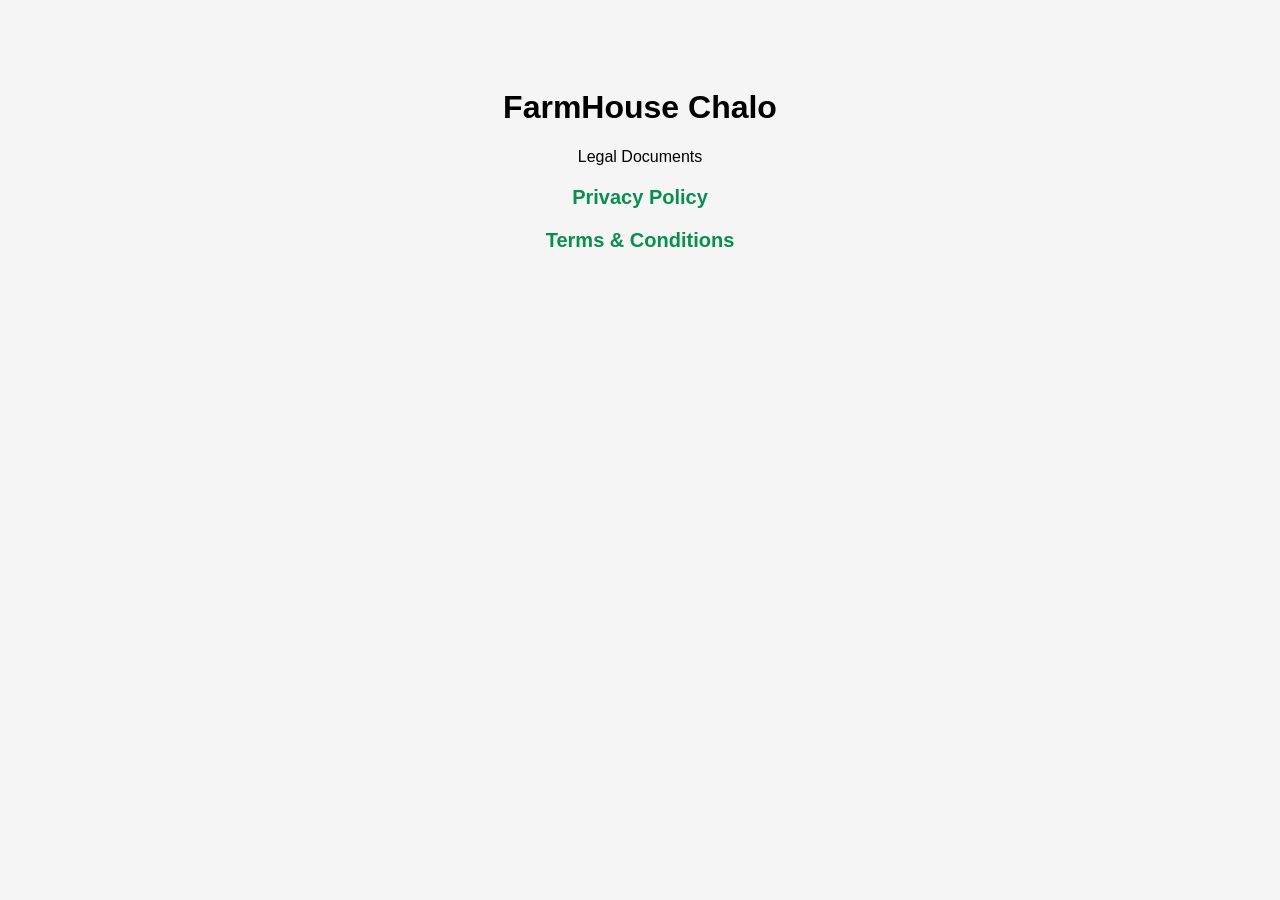
<file: index.html>
<!DOCTYPE html>
<html lang="en">
<head>
    <meta charset="UTF-8">
    <meta name="viewport" content="width=device-width, initial-scale=1.0">
    <title>FarmHouse Chalo</title>
    <style>
        body{
            font-family: Arial, sans-serif;
            background:#f5f5f5;
            text-align:center;
            padding:60px;
        }
        a{
            display:block;
            margin:20px;
            font-size:20px;
            text-decoration:none;
            color:#0b8f4d;
            font-weight:bold;
        }
    </style>
</head>
<body>

<h1>FarmHouse Chalo</h1>

<p>Legal Documents</p>

<a href="privacy-policy.html">Privacy Policy</a>

<a href="terms-and-conditions.html">Terms & Conditions</a>

</body>
</html>
</file>
